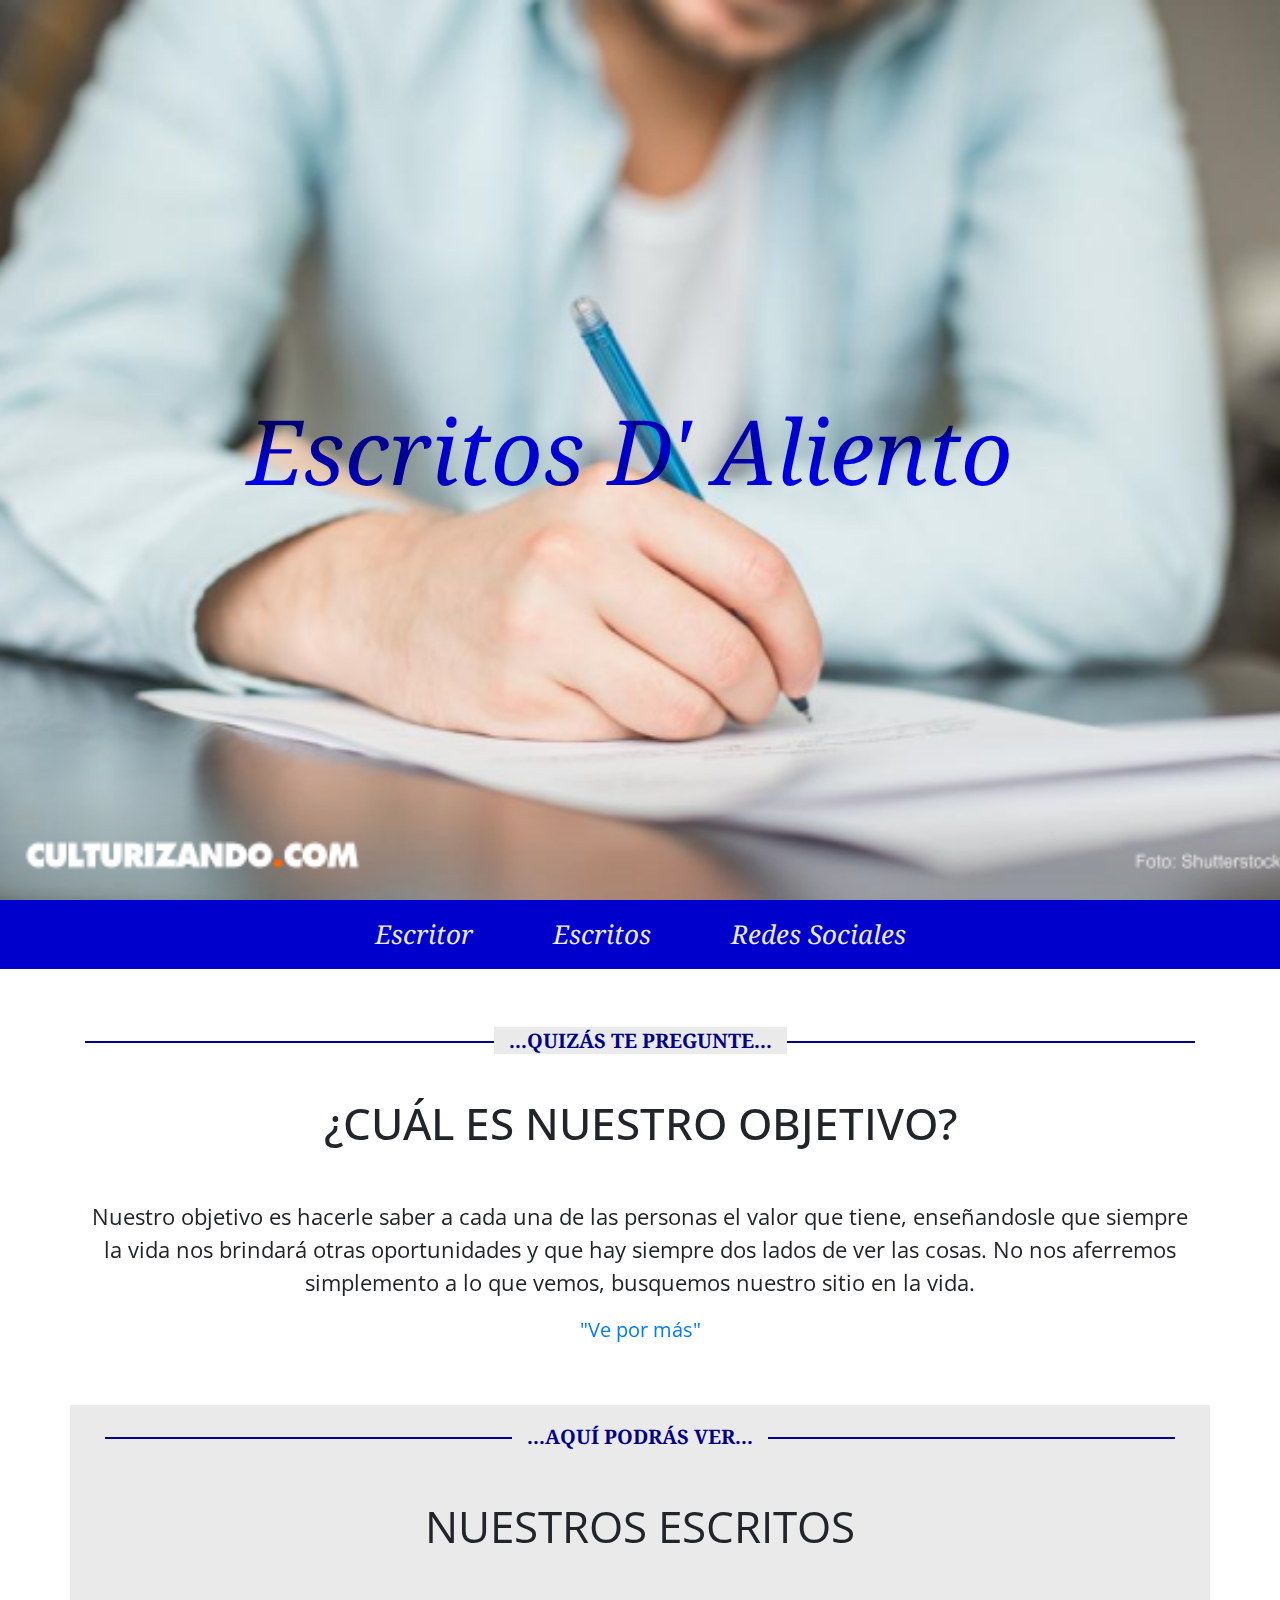
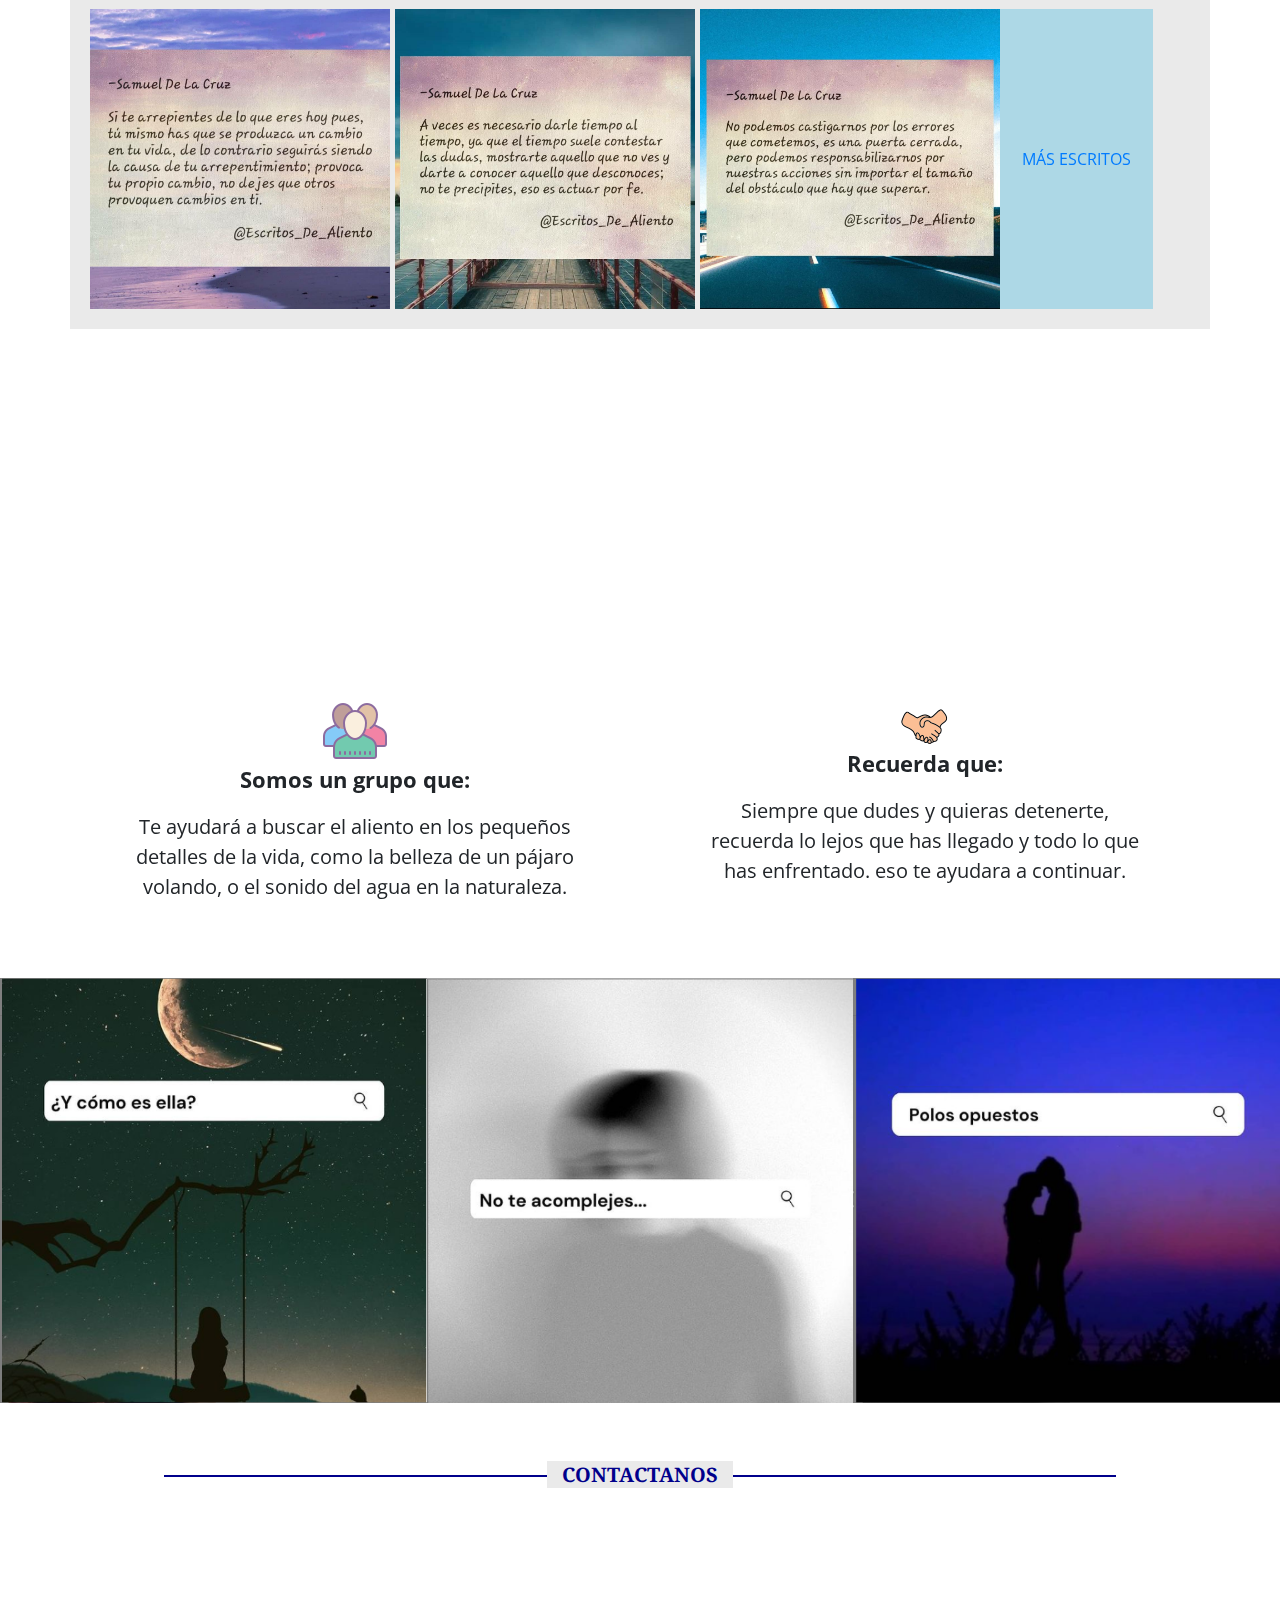
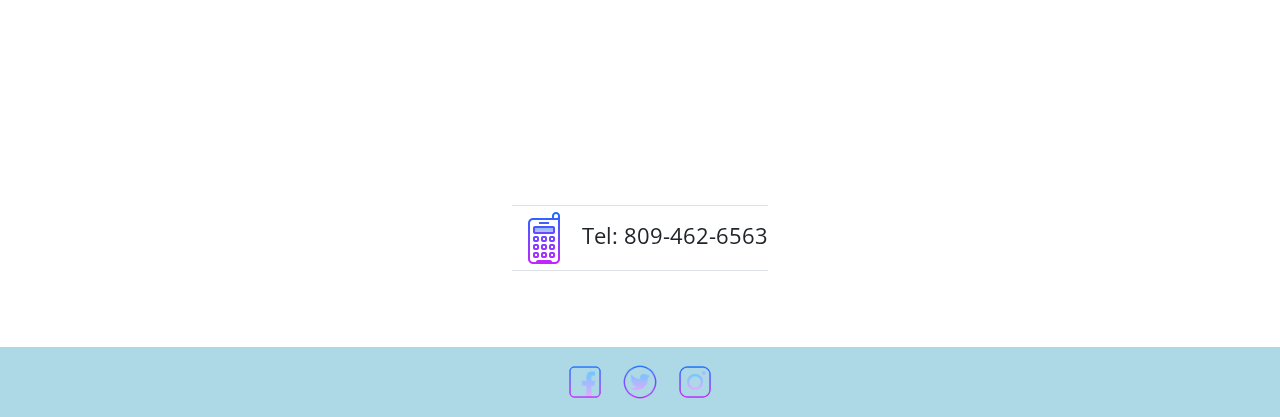
<file: index.html>
<!DOCTYPE html>
<html  lang = " en " >
<head>
	<meta  charset = " UTF-8 ">
	<meta  name = " viewport " content = " width = device-width, initial-scale = 1.0 ">
	<meta  http-equiv = " X-UA-Compatible " content = " ie = edge ">
	<title> Escritos De Aliento </title>

	<link rel="stylesheet" href="https://cdn.jsdelivr.net/npm/bootstrap@4.5.3/dist/css/bootstrap.min.css">
	
	<link  href = " https://fonts.googleapis.com/css?family=Noto+Serif:400,700,700i|Open+Sans:400,700&display=swap " rel = " stylesheet "> 
	<link  rel = " stylesheet " href = " css/estilos.css ">
</head>
<body>
	<div  class = " contenido-header ">
		<div  class = "fondo" id = "fondo">
			<h1  class = " texto " > Escritos D' Aliento </h1>
		</div>
	</div>

	<nav  class = " menu " >
		<a  href = "escritor.html" > Escritor </a>
		<a  href = " escritos.html " > Escritos </a>
		<a  href = " # " > Redes Sociales </a>
	</nav>

	<main  class = "container">
		<div  class = " row nosotros justify-content-center ">
			<div  class = " col-12 text-center ">
				<h2  class = " subtitulo " > <span > ...Quizás te pregunte... </span > </h2>
				<h3  class = " titulo " > ¿Cuál es nuestro objetivo? </h3 >
				<p>
					Nuestro objetivo es hacerle saber a cada una de las personas el valor que
					tiene, enseñandosle que siempre la vida nos brindará otras oportunidades y
					que hay siempre dos lados de ver las cosas. No nos aferremos simplemento a lo que vemos,
					busquemos nuestro sitio en la vida.
				</p>
				<a href = " # " clase =" enlace "> "Ve por más" </a>
			</div>
		</div>

		<div  class = " row productos ">
			<article  class = " col-12 text-center " >
				<h2  class = " subtitulo " > <span> ...Aquí podrás ver... </span> </h2>
				<p  class = " titulo " > Nuestros Escritos </p>
				
			</article>

			<br>

			<center>

				<img src = "img/products/purple01.jpg " title = "Aliento" width="300px" height="300px">
				<img src = "img/products/purple02.jpg" title = "Aliento" width="300px" height="300px">
				<img src = "img/products/purple03.jpg " title = "Aliento" width="300px" height="300px">
			

			</center>
				<button  class = " d-block btn-productos "> 
					<a href = "escritos.html" >Más escritos</a>
				</button>
				</div>
			</div>
		</div>
	</main>

	<div  class = " separador text-center text-white ">
		<p > <q> No nos aferremos simplemento a lo que vemos,
			busquemos nuestro sitio en la vida. </q> </p>
	</div >

	<div class = " container ">
		<div  class = " row acerca-de justify-content-around ">
			<article  class = " col-10 col-sm-5 ">
				<figure  class = " text-center ">
					<img  src = " img/icons/icon-team.png " alt = "">
					<figcaption>
						<p>
							<strong  class = " mb-2 "> Somos un grupo que: </strong>
							<div  class = " w-100 "> </div>
							Te ayudará a buscar el aliento en los pequeños detalles de la vida, como la belleza de un pájaro volando,
							o el sonido del agua en la naturaleza.
						</p>
					</figcaption>
				</figure>
			</article>

			<article  class = " col-10 col-sm-5 ">
				<figure  class = " text-center ">
					<img  src = " img/icons/icon-services.png " alt = "">
					<figcaption>
						<p>
							<strong  class = " mb-2 " > Recuerda que: </strong>
							<div  class = " w-100 " > </div>
							Siempre que dudes y quieras detenerte, recuerda lo lejos que has llegado y todo lo que has enfrentado.
							eso te ayudara a continuar.
						</p>
					</figcaption>
				</figure>
			</article>
		</div>
	</div>

	<div  class = " container-fluid px-0 galeria ">
		<div  class = " row justify-content-center mx-0 px-0 ">
			<div  class = " col-4 px-0 mx-0 ">
				<img  src = " img/display/dip01.png" alt = "">
			</div>
			<div  class = " col-4 px-0 mx-0 " >
				<img  src = " img/display/dip02.png" alt = "">
			</div>
			<div  class = " col-4 px-0 mx-0 ">
				<img  src = " img/display/dip03.png" alt = "">
			</div>
		</div>
	</div>

	<div  class = " contenedor-fluid ">
		<section  class = "contacto row justify-content-center ">
			<div  class = " col-12 col-md-9 text-center ">
				<h2  class = " subtitulo " > <span > Contactanos </span> </h2>
			</div>

			<iframe  class = " col-12 col-md-9 " src = " https://www.google.com/maps/embed?pb=!1m14!1m8!1m3!1d12656.165754243311!2d-99.16636547458687!3d19. 425338392172087! 3m2! 1i1024! 2i768! 4f13.1! 3m3! 1m2! 1s0x85d1ff35f5bd1563% 3A0x6c366f0e2de02ff7! 2sEl% 20% C3% 81ngel% 20de% 20la% 20Independencia! 2s0ses! 419! 2smx " width =" 100% " height =" 250 " frameborder =" 0 " style =" border: 0; " allowfullscreen =" " > </iframe>

			<div  class = " w-100 mb-4 "> </div>
			<div>
				<p  class = " border-bottom border-top ">
					<img  src = " img/icons/icon-cellphone.png " alt = ""> Tel: 809-462-6563
				</p >
			</div>
		</section>

		<footer  class = " row justify-content-center redes-sociales " >
			<div  class = " col-auto ">
				<a href = " https://www.facebook.com/samuel.delosanto.35/ " > <img  src =" img/icons/facebook.png " alt =""> </a>
				<a href = " # " > <img  src =" img/icons/twitter.png " alt =""> </a>
				<a href = "https://www.instagram.com/escritos_de_aliento/ " > <img  src =" img/icons/instagram-new.png " alt =""> </a>
			</div>
		</footer>
	</div >

	
	<script  src = " js/main.js " > </script>
	<script>(function(d){var s = d.createElement("script");s.setAttribute("data-account", "XPH43yxhOO");s.setAttribute("src", "https://cdn.userway.org/widget.js");(d.body || d.head).appendChild(s);})(document)</script><noscript>Please ensure Javascript is enabled for purposes of <a href="https://userway.org">website accessibility</a></noscript>
</body>
</html>

	</body>
</html>
</file>
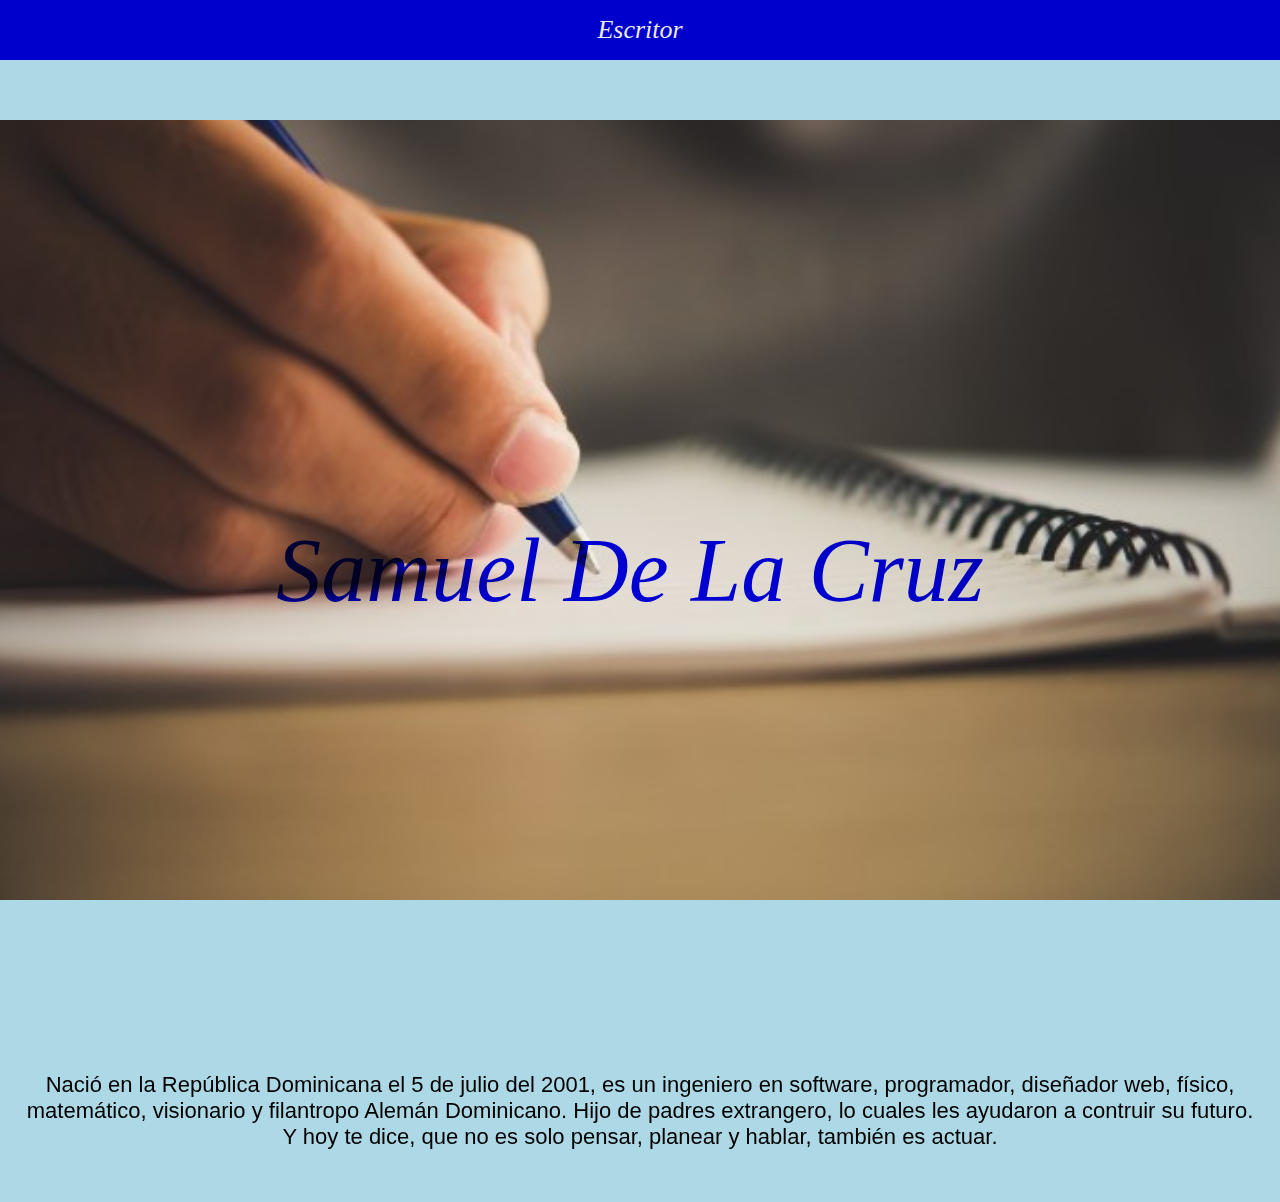
<file: escritor.html>
<html>
    <head>
        <title>Escritos De Samuel</title>
        <link  rel = " stylesheet " href = " css/escritor.css ">
    </head>
    <body bgcolor="#ADD8E6">

        <nav  class = " menu " >
            <a  href = " # " > Escritor </a>
        </nav>
    
       

            <div  class = " contenido-header ">
                <div  class = "fondo" id = "fondo">
                    <h1  class = " texto " > Samuel De La Cruz </h1>
                </div>
            </div>
           
            <center>
             <p>
                  <br>
                <br>
                Nació en la República Dominicana el 5 de julio del 2001, es un ingeniero en software, programador, diseñador web, físico,
                matemático, visionario y filantropo Alemán Dominicano. Hijo de padres extrangero, lo cuales les ayudaron a contruir su futuro.
                 <br>
                 Y hoy te dice, que no es solo pensar, planear y hablar, también es actuar.
                 <br>
                 <br>
                 <br>
                
             </p>

            </center>
      

    </body>
</html>
</file>
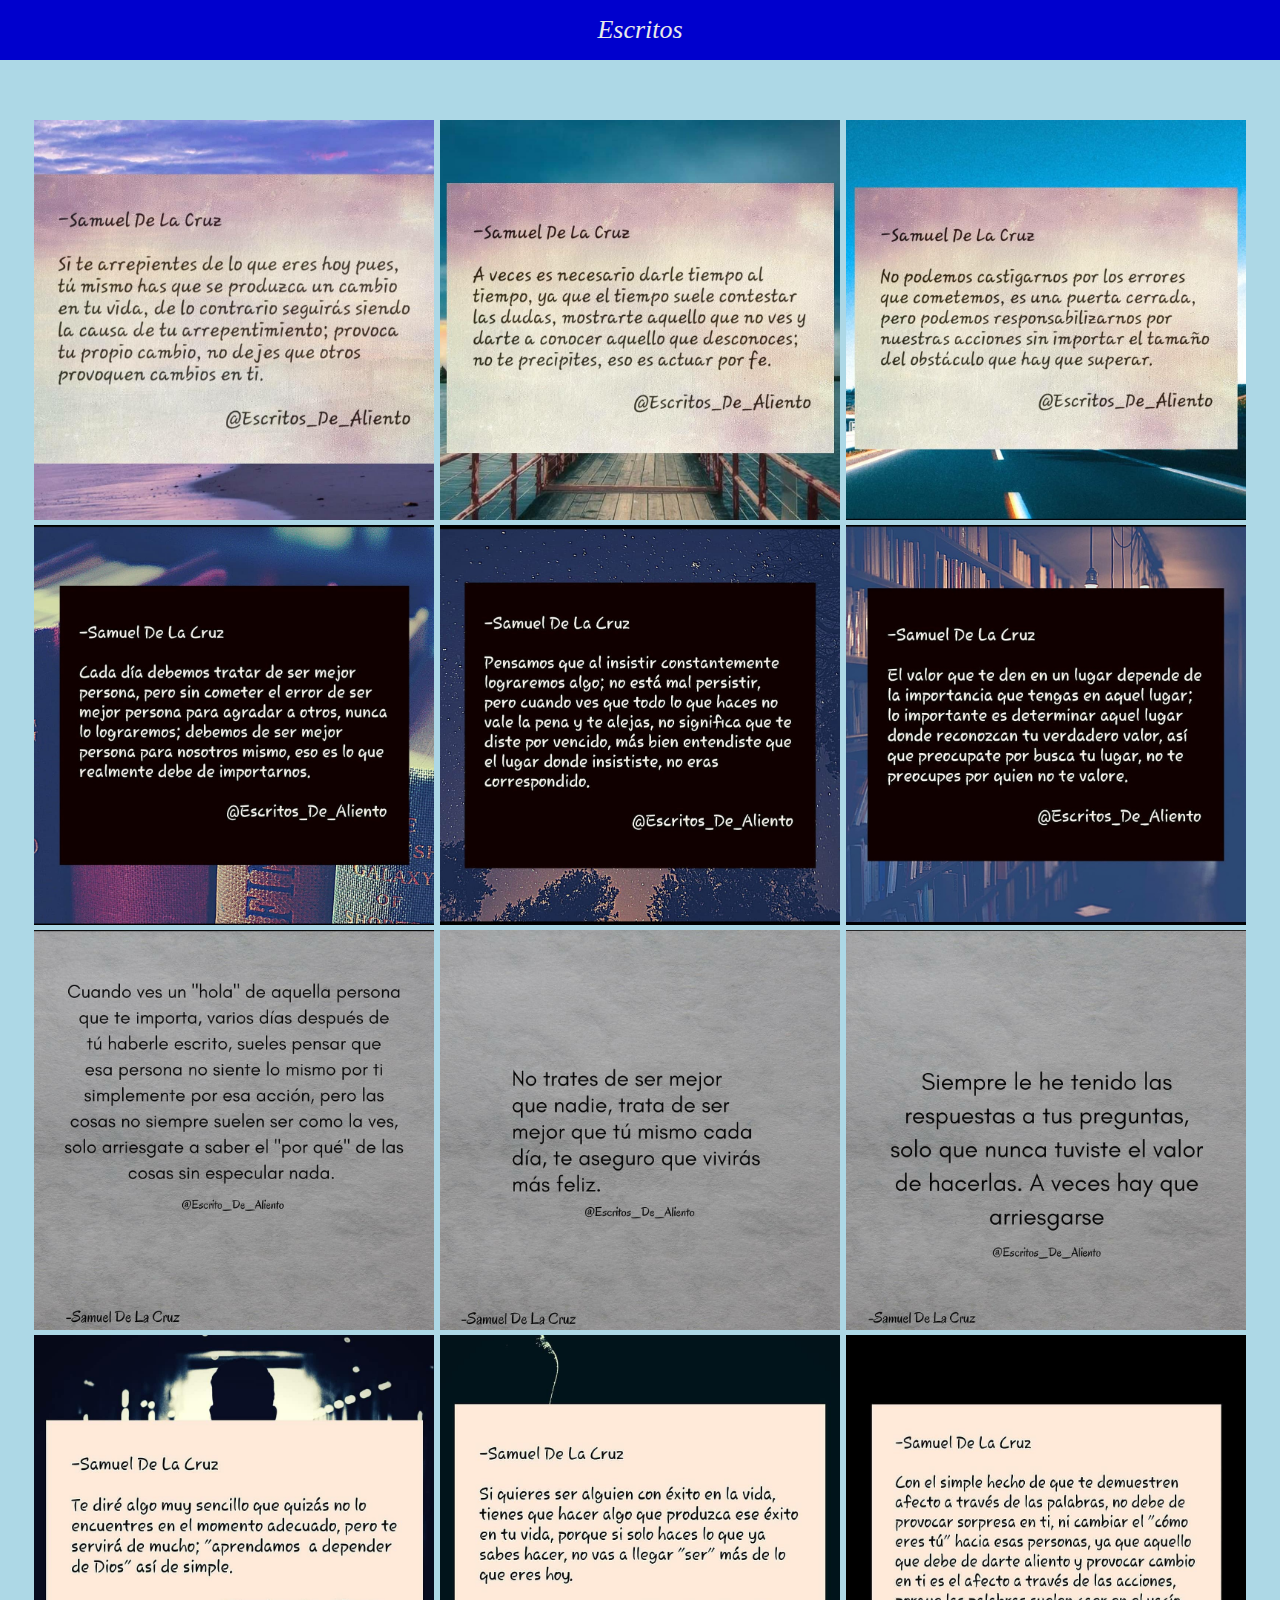
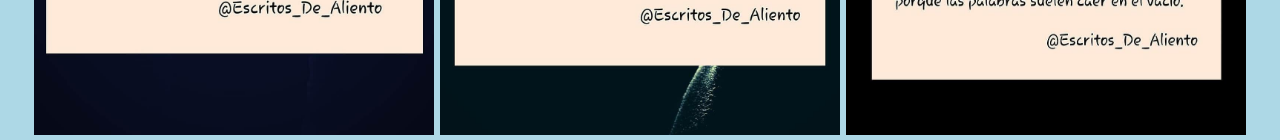
<file: escritos.html>
<html>
    <head>
        <title>Escritos De Samuel</title>
        <link  rel = " stylesheet " href = " css/escritos.css ">
    </head>
    <body bgcolor="#ADD8E6">

        <nav  class = " menu " >
            <a  href = " # " > Escritos </a>
        </nav>
    
        <center>

            <img src = "img/products/purple01.jpg " title = "Aliento" width="400px" height="400px">
            <img src = "img/products/purple02.jpg" title = "Aliento" width="400px" height="400px">
            <img src = "img/products/purple03.jpg " title = "Aliento" width="400px" height="400px">
         
			<img src = "img/products/black01.jpg" title = "Aliento" width="400px" height="400px">
			<img src = "img/products/black02.jpg" title = "Aliento" width="400px" height="400px">
			<img src = "img/products/black03.jpg" title = "Aliento" width="400px" height="400px">
            
            <img src = "img/products/gris01.jpg" title = "Aliento" width="400px" height="400px">
			<img src = "img/products/gris02.jpg" title = "Aliento" width="400px" height="400px">
            <img src = "img/products/gris03.jpg" title = "Aliento" width="400px" height="400px">
            
            <img src = "img/products/blanco01.jpg" title = "Aliento" width="400px" height="400px">
			<img src = "img/products/blanco02.jpg" title = "Aliento" width="400px" height="400px">
            <img src = "img/products/blanco03.jpg" title = "Aliento" width="400px" height="400px">

        </center>
    </body>
</html>
</file>
<file: css/estilos.css>
*{
	margin: 0;
	padding: 0;
	box-sizing: border-box;
}

:root{
	--blue-dark: #00008B;
	--blue-medium: #0000CD;
    --blue-light: #ADD8E6;
    --gray-light: #eaeaea;
    --white: #f4fffd;
}

body{
	font-size: 20px;
	font-family: 'Open Sans', sans-serif;
}

p {
	font-size: 22px;
}

/* ------------------------- */
/* Header */
/* ------------------------- */
.contenido-header {
	width: 100%;
	height: 100vh;
	background-image: url(../img/principal.png);
	background-position: center;
	background-size: cover;
	background-attachment: fixed;
}

.contenido-header .fondo {
	width: 0%;
	height: 100%;
	max-width: 100%;
	background-image: url(../img/bg-top.png);
}

.contenido-header .texto {
	width: calc(100vw - 20px);
	height: 100vh;
	font-size: 90px;
	font-weight: 400;
	font-family: 'Noto Serif', serif;
	font-style: italic;
	display: flex;
	align-items: center;
	justify-content: center;
	color: blue;
	mix-blend-mode: multiply;
}

/* ------------------------- */
/* MENÚ */
/* ------------------------- */
.menu {
	background-color: var(--blue-medium);
	width: 100%;
	position: sticky;
	top: 0;
	padding: 5px;
	z-index: 999;
	text-align: center;
	display: flex;
	justify-content: center;
	font-family: 'Noto Serif', serif;
	font-style: italic;
	margin-bottom: 60px;
}

.menu a {
	display: inline-block;
	padding: 10px 30px;
	font-size: 26px;
	background-color: var(--blue-medium);
	margin: 0 10px;
	transition: .5s ease all;
	color: var(--gray-light);
	text-decoration: none;
}

.menu a:hover {
	transform: translateY(18px);
	background-color: var(--blue-light);
}

/* ------------------------- */
/* Nosotros */
/* ------------------------- */
.nosotros {
	margin-bottom: 60px;
}

.subtitulo {
	font-size: 20px;
	color: var(--blue-dark);
	font-family: 'Noto Serif', serif;
	font-weight: 700;
	z-index: 2;
	text-transform: uppercase;
	margin-bottom: 20px;
}

.subtitulo span {
	background-color: var(--gray-light);
	padding: 0 15px;
	z-index: 99;
	position: relative;
}

.subtitulo::after {
	content: "";
	display: inline-block;
	height: 2px;
	width: 100%;
	background: var(--blue-dark);
	position: relative;
	top: -29px;
	z-index: 1;
}

.nosotros .titulo {
	width: 70%;
	font-size: 44px;
	text-transform: uppercase;
	display: inline-block;
	margin-bottom: 50px;
}

.nosotros .enlace {
	display: inline-block;
	margin-top: 40px;
	color: var(--blue-light);
	font-weight: 700;
	border-bottom: 1px solid transparent;
	transition: .3s ease all;
}

.nosotros .enlace:hover {
	text-decoration: none;
	letter-spacing: 3px;
	border-bottom: 1px solid var(--blue-light);
}

/* ------------------------- */
/* ImagenesEcritos */
/* ------------------------- */
.productos {
	background: var(--gray-light);
	padding: 20px;
	margin-bottom: 60px;
}

.productos .titulo {
	width: 70%;
	font-size: 44px;
	text-transform: uppercase;
	display: inline-block;
	margin-bottom: 50px;
}

.productos .producto {
	position: relative;
	width: 100%;
}

.productos .overlay {
	width: 0%;
	height: 100%;
	position: absolute;
	bottom: 0;
	left: 0;
	right: 0;
	background: var(--blue-light);
	overflow: hidden;
	transition: .5s ease;
}

.productos .producto:hover .overlay{
	width: 100%;
	opacity: .8;
}

.productos .producto .overlay-texto {
	top: 50%;
	left: 50%;
	position: absolute;
	white-space: nowrap;
	color: var(--white);
	font-size: 18px;
	transform: translate(-50%, -50%);
	overflow: hidden;
	border-top: 1px solid #fff;
	border-bottom: 1px solid #fff;
}

.productos .btn-productos {
	background-color: var(--blue-light);
	color: #fff;
	padding: 7px 20px;
	text-transform: uppercase;
	font-size: 16px;
	border: 2px solid transparent;
	transition: .3s ease;
}

.productos .btn-productos:hover {
	background-color: transparent;
	border: 2px solid var(--blue-light);
	color: var(--blue-light);
}

/* ------------------------- */
/* Separador */
/* ------------------------- */
.separador {
	width: 100%;
	height: 250px;
	background-image: url('../img/Escribir-pluma-estilográfica..jpg');
	background-position: center;
	background-size: cover;
	background-attachment: fixed;
	margin-bottom: 60px;
}

.separador p {
	height: 100%;
	width: 100%;
	display: flex;
	align-items: center;
	justify-content: center;
	font-size: 24px;
	font-family: 'Noto Serif', serif;
	padding: 10px;
}

/* ------------------------- */
/* Acerca de */
/* ------------------------- */
.acerca-de {
	margin-bottom: 60px;
}

/* ------------------------- */
/* Galeria */
/* ------------------------- */
.galeria {
	margin-bottom: 60px;
}

.galeria img {
	height: 100%;
	width: 100%;
	object-fit: cover;
}

.contacto {
	margin-bottom: 60px;
}

.redes-sociales {
	padding: 10px;
	background-color: var(--blue-light);
}

.redes-sociales img {
	padding: 5px;
	border-radius: 100%;
	width: 50px;
	transition: .3s ease all;
}

.redes-sociales img:hover {
	transform: scale(1.2);
}

/* ------------------------- */
/* Mediaqueries */
/* ------------------------- */
@media screen and (max-width: 992px) {
	p {
		font-size: 18px;
	}

	.contenido-header .texto {
		font-size: 60px;
	}

	.menu a {
		font-size: 20px;
	}

	.nosotros .titulo,
	.productos .titulo {
		font-size: 30px;
	}

}
</file>
<file: css/escritor.css>
*{
	margin: 0;
	padding: 0;
	box-sizing: border-box;
}

:root{
	--blue-dark: #00008B;
	--blue-medium: #0000CD;
    --blue-light: #ADD8E6;
    --gray-light: #eaeaea;
    --white: #f4fffd;
}

body{
	font-size: 20px;
	font-family: 'Open Sans', sans-serif;
}

p {
	font-size: 22px;
}

/*------------------------- */
/* Header */
/* ------------------------- */
.contenido-header {
	width: 100%;
	height: 100vh;
	background-image: url(../img/medio.jpg);
	background-position: center;
	background-size: cover;
	background-attachment: fixed;
}

.contenido-header .fondo {
	width: 0%;
	height: 100%;
	max-width: 100%;
	background-image: url(../img/medio.webp);
}

.contenido-header .texto {
	width: calc(100vw - 20px);
	height: 100vh;
	font-size: 90px;
	font-weight: 400;
	font-family: 'Noto Serif', serif;
	font-style: italic;
	display: flex;
	align-items: center;
	justify-content: center;
	color: blue;
	mix-blend-mode: multiply;
}

.menu {
	background-color: var(--blue-medium);
	width: 100%;
	position: sticky;
	top: 0;
	padding: 5px;
	z-index: 999;
	text-align: center;
	display: flex;
	justify-content: center;
	font-family: 'Noto Serif', serif;
	font-style: italic;
	margin-bottom: 60px;
}

.menu a {
	display: inline-block;
	padding: 10px 30px;
	font-size: 26px;
	background-color: var(--blue-medium);
	margin: 0 10px;
	transition: .5s ease all;
	color: var(--gray-light);
	text-decoration: none;
}

.menu a:hover {
	transform: translateY(18px);
	background-color: var(--blue-light);
}
</file>
<file: css/escritos.css>
*{
	margin: 0;
	padding: 0;
	box-sizing: border-box;
}

:root{
	--blue-dark: #00008B;
	--blue-medium: #0000CD;
    --blue-light: #ADD8E6;
    --gray-light: #eaeaea;
    --white: #f4fffd;
}

body{
	font-size: 20px;
	font-family: 'Open Sans', sans-serif;
}

p {
	font-size: 22px;
}

.menu {
	background-color: var(--blue-medium);
	width: 100%;
	position: sticky;
	top: 0;
	padding: 5px;
	z-index: 999;
	text-align: center;
	display: flex;
	justify-content: center;
	font-family: 'Noto Serif', serif;
	font-style: italic;
	margin-bottom: 60px;
}

.menu a {
	display: inline-block;
	padding: 10px 30px;
	font-size: 26px;
	background-color: var(--blue-medium);
	margin: 0 10px;
	transition: .5s ease all;
	color: var(--gray-light);
	text-decoration: none;
}

.menu a:hover {
	transform: translateY(18px);
	background-color: var(--blue-light);
}
</file>
